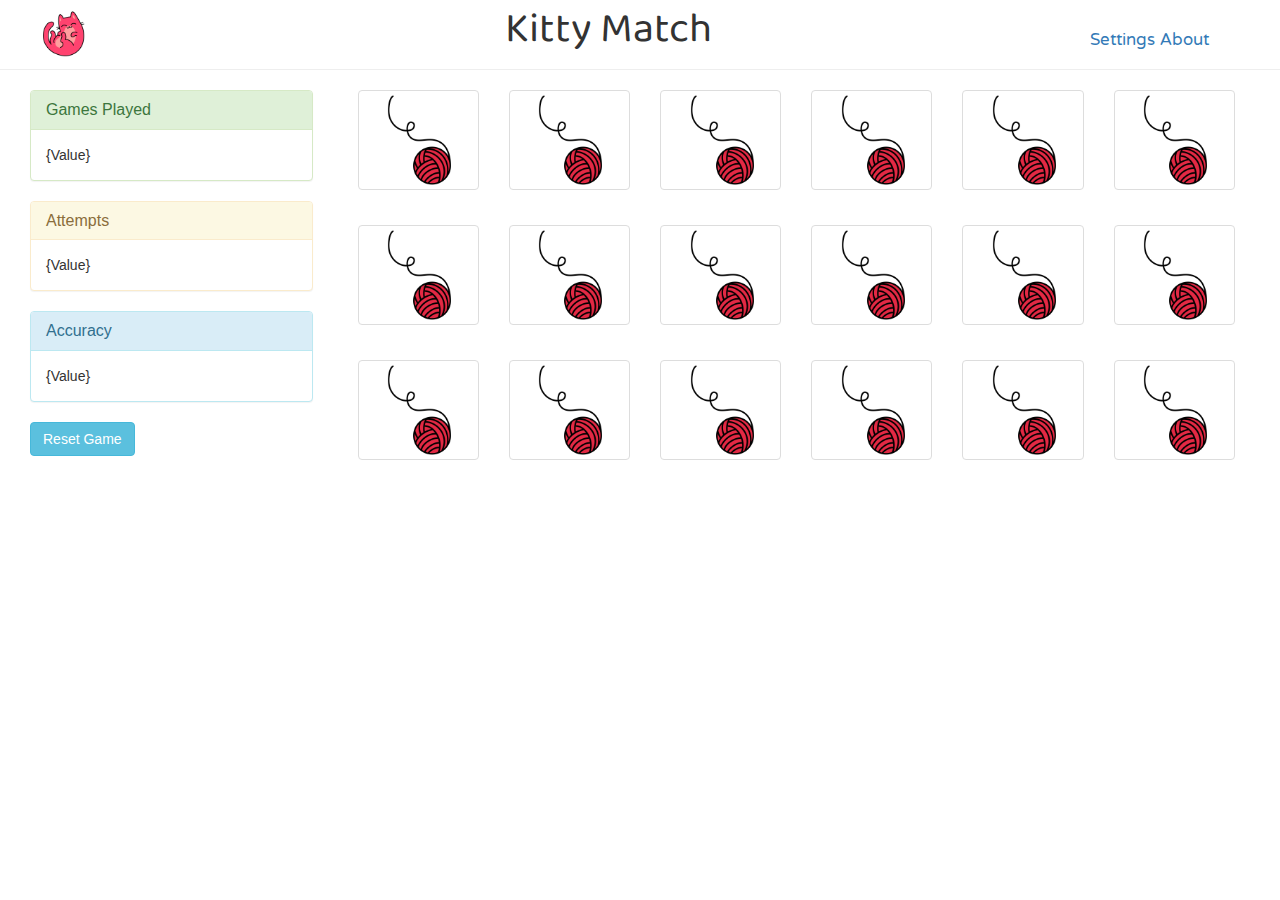
<file: v0.1/index.html>
<!DOCTYPE html>
<html>
<head>
    <title>Memory Match V0.1</title>
    <meta name="viewport" content="width=device-width, initial-scale=1">
    <script src="https://code.jquery.com/jquery-3.1.1.slim.min.js"></script>
    <link rel="stylesheet" href="https://maxcdn.bootstrapcdn.com/bootstrap/3.3.7/css/bootstrap.min.css">
    <script src="https://maxcdn.bootstrapcdn.com/bootstrap/3.3.7/js/bootstrap.min.js" integrity="sha384-Tc5IQib027qvyjSMfHjOMaLkfuWVxZxUPnCJA7l2mCWNIpG9mGCD8wGNIcPD7Txa" crossorigin="anonymous"></script>
    <link href="https://fonts.googleapis.com/css?family=Baloo|Indie+Flower|NTR" rel="stylesheet">
    <link rel="stylesheet" href="style.css" type="text/css">
</head>
<body>
<div class="main-container">
    <!-- Heading -->
    <header class="page-header">
        <div class="logo">
            <img src="imgs/cat3.png" alt="cat logo">
        </div>
        <ul class="links pull-right">
            <li><a href="#">Settings</a></li>
            <li><a href="about.html">About</a></li>
        </ul>
        <div class="title">Kitty Match</div>
    </header>
    <!-- Contains Stats and Game Area -->
    <div class="container-fluid">
        <div class="stats-container col-xs-3">
            <div class="panel panel-success games-played">
                <div class="panel-heading">
                    <h3 class="panel-title side-label">Games Played</h3>
                </div>
                <div class="panel-body">
                    <div class="value">
                        {Value}
                    </div>
                </div>
            </div>
            <div class="panel panel-warning games-played">
                <div class="panel-heading">
                    <h3 class="panel-title side-label">Attempts</h3>
                </div>
                <div class="panel-body">
                    <div class="value">
                        {Value}
                    </div>
                </div>
            </div>
            <div class="panel panel-info games-played">
                <div class="panel-heading">
                    <h3 class="panel-title side-label">Accuracy</h3>
                </div>
                <div class="panel-body">
                    <div class="value">
                        {Value}
                    </div>
                </div>
            </div>
            <div class="btn btn-info type='button' reset">Reset Game</div>

        </div>
        <!-- Game area needs images-->
        <div id="game-area" class="container-fluid col-xs-9">
            <div class="card col-xs-2">
                <div class="front thumbnail "><img src="imgs/cat1.png" alt="cat"></div>
                <div class="back thumbnail"><img src="imgs/yarn.png" alt="yarn"></div>
            </div>
            <div class="card col-xs-2">
                <div class="front thumbnail "><img src="imgs/cat4.png" alt="cat"></div>
                <div class="back thumbnail"><img src="imgs/yarn.png" alt="yarn"></div>
            </div>
            <div class="card col-xs-2">
                <div class="front thumbnail"><img src="imgs/cat8.png" alt="cat"></div>
                <div class="back thumbnail"><img src="imgs/yarn.png" alt="yarn"></div>
            </div>
            <div class="card col-xs-2">
                <div class="front thumbnail"><img src="imgs/cat9.png" alt="cat"></div>
                <div class="back thumbnail"><img src="imgs/yarn.png" alt="yarn"></div>
            </div>
            <div class="card col-xs-2">
                <div class="front thumbnail"><img src="imgs/cat12.png" alt="cat"></div>
                <div class="back thumbnail"><img src="imgs/yarn.png" alt="yarn"></div>
            </div>
            <div class="card col-xs-2">
                <div class="front thumbnail"><img src="imgs/cat13.png" alt="cat"></div>
                <div class="back thumbnail"><img src="imgs/yarn.png" alt="yarn"></div>
            </div>
            <div class="card col-xs-2">
                <div class="front thumbnail"><img src="imgs/cat16.png" alt="cat"></div>
                <div class="back thumbnail"><img src="imgs/yarn.png" alt="yarn"></div>
            </div>
            <div class="card col-xs-2">
                <div class="front thumbnail"><img src="imgs/cat17.png" alt="cat"></div>
                <div class="back thumbnail"><img src="imgs/yarn.png" alt="yarn"></div>
            </div>
            <div class="card col-xs-2">
                <div class="front thumbnail"><img src="imgs/cat28.png" alt="cat"></div>
                <div class="back thumbnail"><img src="imgs/yarn.png" alt="yarn"></div>
            </div>
            <div class="card col-xs-2">
                <div class="front thumbnail"><img src="imgs/cat28.png" alt="cat"></div>
                <div class="back thumbnail"><img src="imgs/yarn.png" alt="yarn"></div>
            </div>
            <div class="card col-xs-2">
                <div class="front thumbnail"><img src="imgs/cat1.png" alt="cat"></div>
                <div class="back thumbnail"><img src="imgs/yarn.png" alt="yarn"></div>
            </div>
            <div class="card col-xs-2">
                <div class="front thumbnail"><img src="imgs/cat4.png" alt="cat"></div>
                <div class="back thumbnail"><img src="imgs/yarn.png" alt="yarn"></div>
            </div>
            <div class="card col-xs-2">
                <div class="front thumbnail"><img src="imgs/cat8.png" alt="cat"></div>
                <div class="back thumbnail"><img src="imgs/yarn.png" alt="yarn"></div>
            </div>
            <div class="card col-xs-2">
                <div class="front thumbnail"><img src="imgs/cat9.png" alt="cat"></div>
                <div class="back thumbnail"><img src="imgs/yarn.png" alt="yarn"></div>
            </div>
            <div class="card col-xs-2">
                <div class="front thumbnail"><img src="imgs/cat12.png" alt="cat"></div>
                <div class="back thumbnail"><img src="imgs/yarn.png" alt="yarn"></div>
            </div>
            <div class="card col-xs-2">
                <div class="front thumbnail"><img src="imgs/cat13.png" alt="cat"></div>
                <div class="back thumbnail"><img src="imgs/yarn.png" alt="yarn"></div>
            </div>
            <div class="card col-xs-2">
                <div class="front thumbnail"><img src="imgs/cat16.png" alt="cat"></div>
                <div class="back thumbnail"><img src="imgs/yarn.png" alt="yarn"></div>
            </div>
            <div class="card col-xs-2">
                <div class="front thumbnail"><img src="imgs/cat17.png" alt="cat"></div>
                <div class="back thumbnail"><img src="imgs/yarn.png" alt="yarn"></div>
            </div>
        </div>
    </div>
</div>
</body>
</html>
</file>
<file: v0.1/style.css>
.logo {
    width: 100%;
    position: relative;
}
.logo img {
    width: 5vh;
    margin: 0;
    float: left;
    position: absolute;
    top: 40%;
    left: 5%;
    transform: translate(-50%,25%);
}
.links {
    list-style-type: none;
    margin: 2% 0 0 0;
    font-family: 'NTR', Helvetica, sans-serif;
    font-size: 1.5em;
    width: 18%;
}
.links > li {
    display: inline-block;
}
.page-header {
    margin-top: 0;
}
.title {
    font-size: 3em;
    font-family: 'Baloo', cursive;
    text-align: center;
    margin: 0;
    width: 35%;
    position: relative;
    top: 50%;
    left: 30%;
}
.card {
    height: 15vh;
}
.card img {
    width: 10vh;
    height: 10vh;
}
.front {
    display: none;
}
</file>
